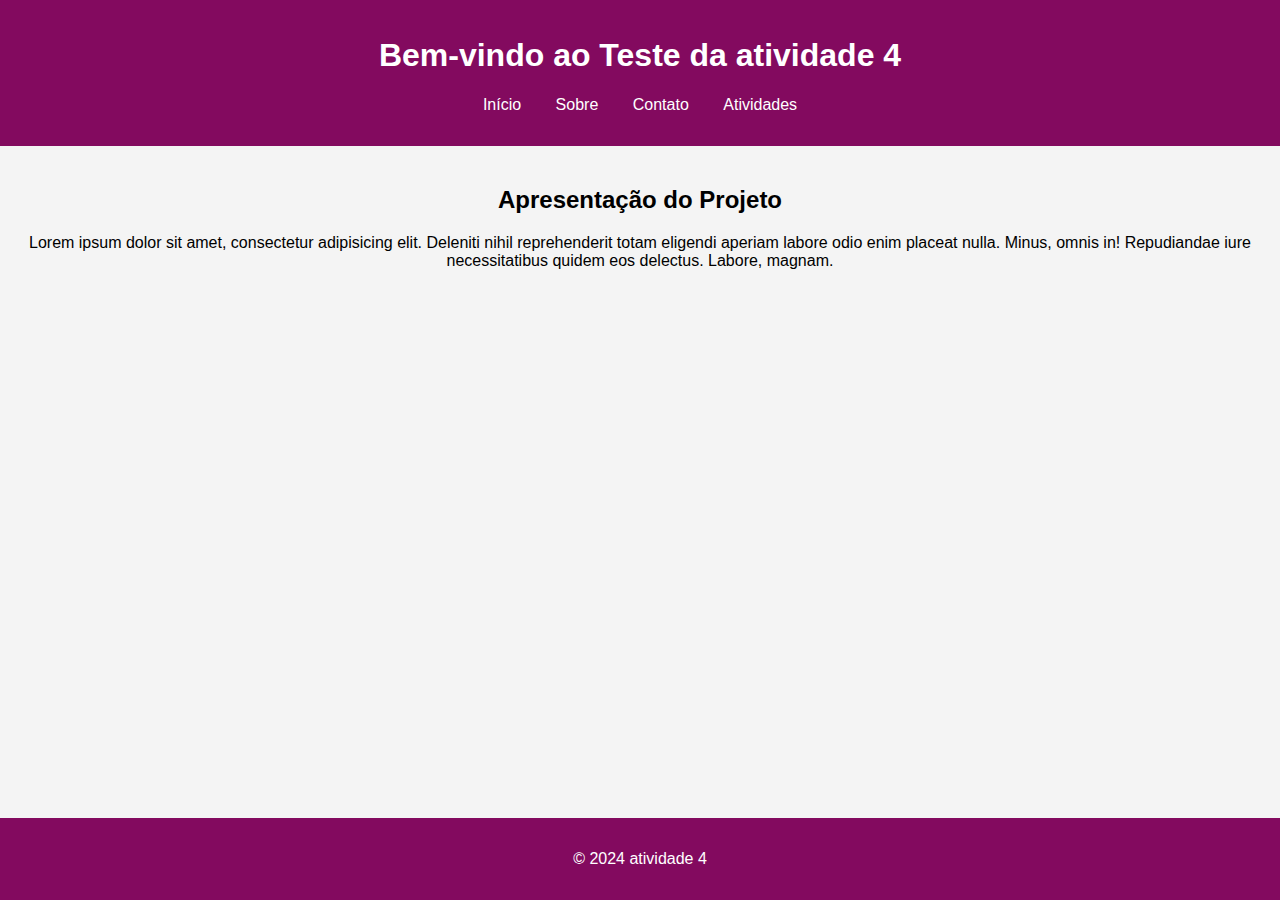
<file: atividade4/index.html>
<!DOCTYPE html>
<html lang="pt-BR">
<head>
    <meta charset="UTF-8">
    <meta name="viewport" content="width=device-width, initial-scale=1.0">
    <title>Página Inicial</title>
    <link rel="stylesheet" href="styles.css">
</head>
<body>
    <header>
        <h1>Bem-vindo ao Teste da atividade 4</h1>
        <nav>
            <ul>
                <li><a href="index.html">Início</a></li>
                <li><a href="sobre.html">Sobre</a></li>
                <li><a href="contato.html">Contato</a></li>
                <li><a href="atividades.html">Atividades</a></li>
            </ul>
        </nav>
    </header>
    <main>
        <section>
            <h2>Apresentação do Projeto</h2>
            <p>Lorem ipsum dolor sit amet, consectetur adipisicing elit. Deleniti nihil reprehenderit totam eligendi aperiam labore odio enim placeat nulla. Minus, omnis in! Repudiandae iure necessitatibus quidem eos delectus. Labore, magnam.</p>
        </section>
    </main>
    <footer>
        <p>&copy; 2024 atividade 4</p>
    </footer>
</body>
</html>
</file>
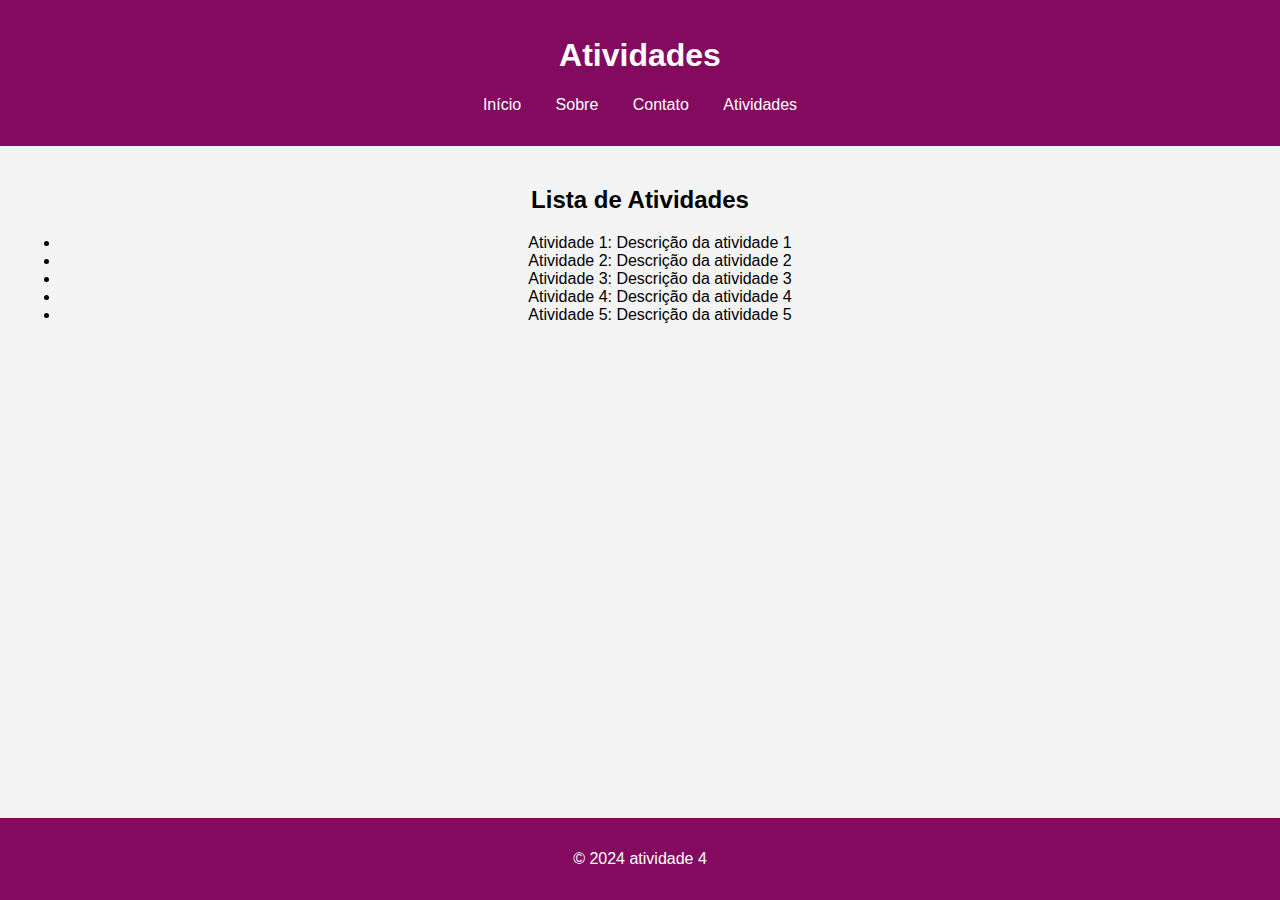
<file: atividade4/atividades.html>
<!DOCTYPE html>
<html lang="pt-BR">
<head>
    <meta charset="UTF-8">
    <meta name="viewport" content="width=device-width, initial-scale=1.0">
    <title>Atividades</title>
    <link rel="stylesheet" href="styles.css">
</head>
<body>
    <header>
        <h1>Atividades</h1>
        <nav>
            <ul>
                <li><a href="index.html">Início</a></li>
                <li><a href="sobre.html">Sobre</a></li>
                <li><a href="contato.html">Contato</a></li>
                <li><a href="atividades.html">Atividades</a></li>
            </ul>
        </nav>
    </header>
    <main>
        <section>
            <h2>Lista de Atividades</h2>
            <ul>
                <li>Atividade 1: Descrição da atividade 1</li>
                <li>Atividade 2: Descrição da atividade 2</li>
                <li>Atividade 3: Descrição da atividade 3</li>
                <li>Atividade 4: Descrição da atividade 4</li>
                <li>Atividade 5: Descrição da atividade 5</li>
            </ul>
        </section>
    </main>
    <footer>
        <p>&copy; 2024 atividade 4</p>
    </footer>
</body>
</html>
</file>
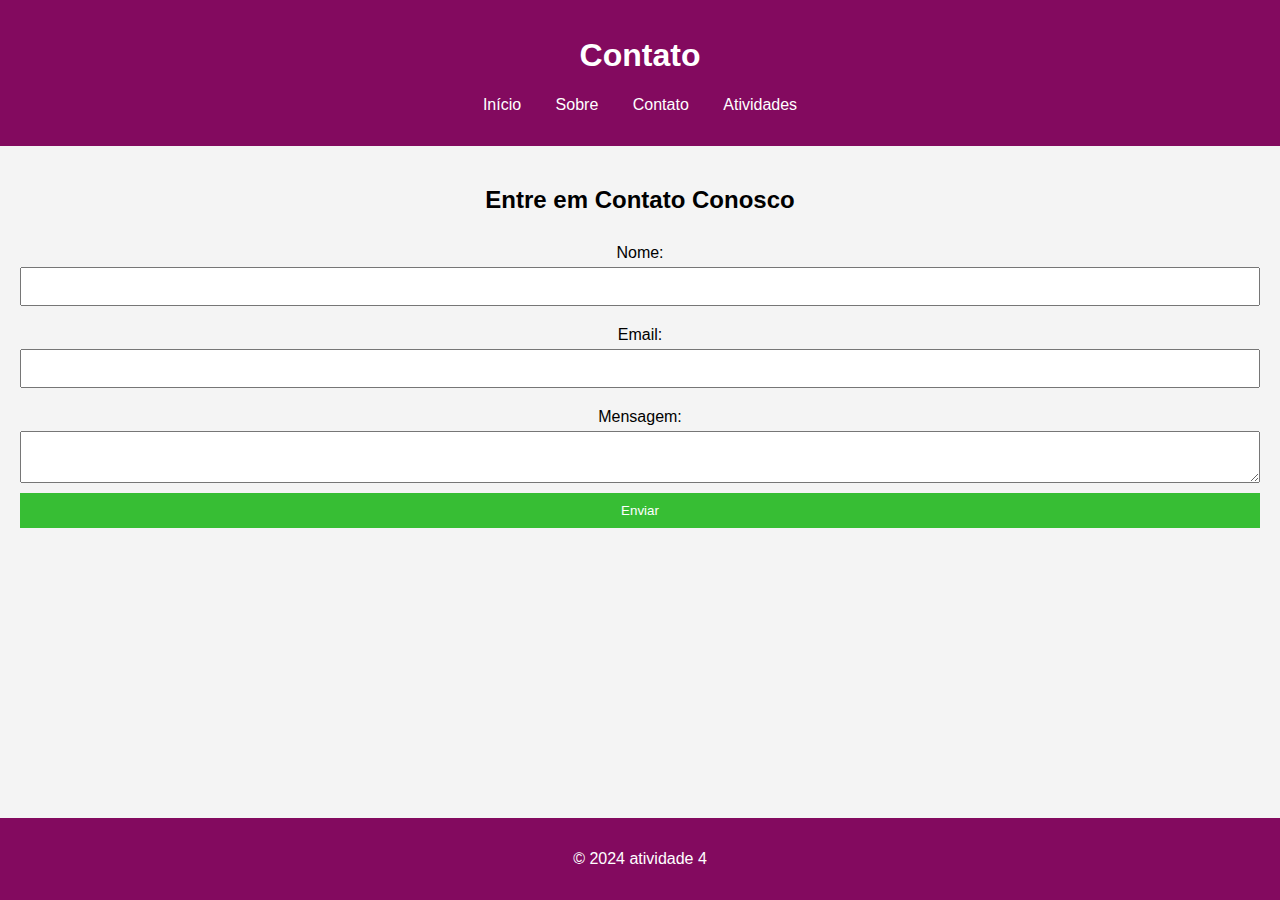
<file: atividade4/contato.html>
<!DOCTYPE html>
<html lang="pt-BR">
<head>
    <meta charset="UTF-8">
    <meta name="viewport" content="width=device-width, initial-scale=1.0">
    <title>Contato</title>
    <link rel="stylesheet" href="styles.css">
</head>
<body>
    <header>
        <h1>Contato</h1>
        <nav>
            <ul>
                <li><a href="index.html">Início</a></li>
                <li><a href="sobre.html">Sobre</a></li>
                <li><a href="contato.html">Contato</a></li>
                <li><a href="atividades.html">Atividades</a></li>
            </ul>
        </nav>
    </header>
    <main>
        <section>
            <h2>Entre em Contato Conosco</h2>
            <form action="#" method="post">
                <label for="nome">Nome:</label>
                <input type="text" id="nome" name="nome" required>
                <label for="email">Email:</label>
                <input type="email" id="email" name="email" required>
                <label for="mensagem">Mensagem:</label>
                <textarea id="mensagem" name="mensagem" required></textarea>
                <button type="submit">Enviar</button>
            </form>
        </section>
    </main>
    <footer>
        <p>&copy; 2024 atividade 4</p>
    </footer>
</body>
</html>
</file>
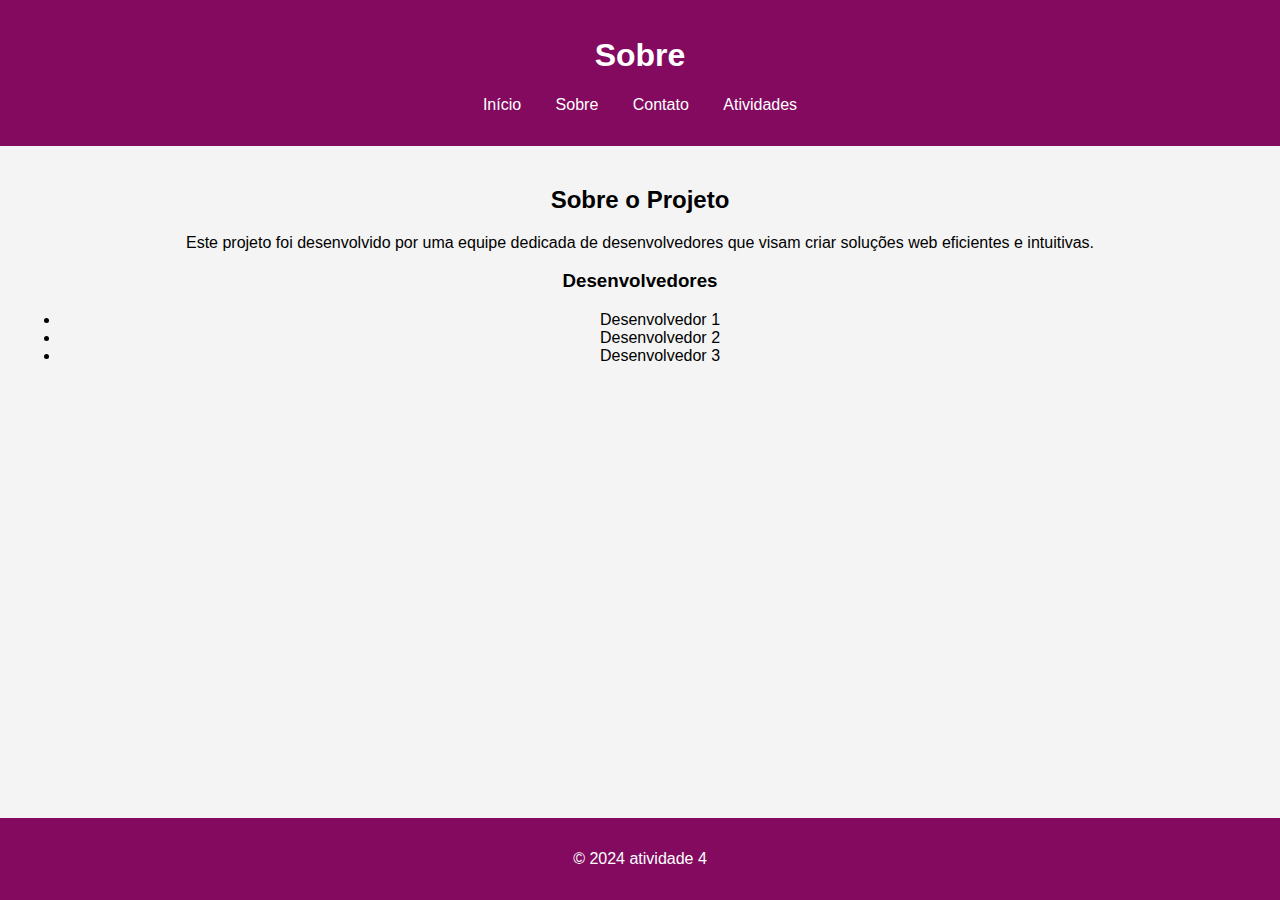
<file: atividade4/sobre.html>
<!DOCTYPE html>
<html lang="pt-BR">
<head>
    <meta charset="UTF-8">
    <meta name="viewport" content="width=device-width, initial-scale=1.0">
    <title>Sobre</title>
    <link rel="stylesheet" href="styles.css">
</head>
<body>
    <header>
        <h1>Sobre</h1>
        <nav>
            <ul>
                <li><a href="index.html">Início</a></li>
                <li><a href="sobre.html">Sobre</a></li>
                <li><a href="contato.html">Contato</a></li>
                <li><a href="atividades.html">Atividades</a></li>
            </ul>
        </nav>
    </header>
    <main>
        <section>
            <h2>Sobre o Projeto</h2>
            <p>Este projeto foi desenvolvido por uma equipe dedicada de desenvolvedores que visam criar soluções web eficientes e intuitivas.</p>
            <h3>Desenvolvedores</h3>
            <ul>
                <li>Desenvolvedor 1</li>
                <li>Desenvolvedor 2</li>
                <li>Desenvolvedor 3</li>
            </ul>
        </section>
    </main>
    <footer>
        <p>&copy; 2024 atividade 4</p>
    </footer>
</body>
</html>
</file>
<file: atividade4/styles.css>
body {
    font-family: Arial, sans-serif;
    margin: 0;
    padding: 0;
    background-color: #f4f4f4;
}

header {
    background-color: #830a5f;
    color: #fff;
    padding: 1em 0;
    text-align: center;
}

nav ul {
    list-style: none;
    padding: 0;
    text-align: center;
}

nav ul li {
    display: inline;
    margin: 0 15px;
    text-align: center;
}

nav ul li a {
    color: #fff;
    text-decoration: none;
    text-align: center;
}

main {
    padding: 20px;
    text-align: center;
}

footer {
    background-color: #830a5f;
    color: #fff;
    text-align: center;
    padding: 1em 0;
    position: fixed;
    width: 100%;
    bottom: 0;
}

form {
    display: flex;
    flex-direction: column;
}

form label {
    margin: 10px 0 5px;
}

form input, form textarea {
    padding: 10px;
    margin-bottom: 10px;
}

form button {
    padding: 10px;
    background-color: #37be34;
    color: #fff;
    border: none;
    cursor: pointer;
}

form button:hover {
    background-color: #0ba50e;
}
</file>
